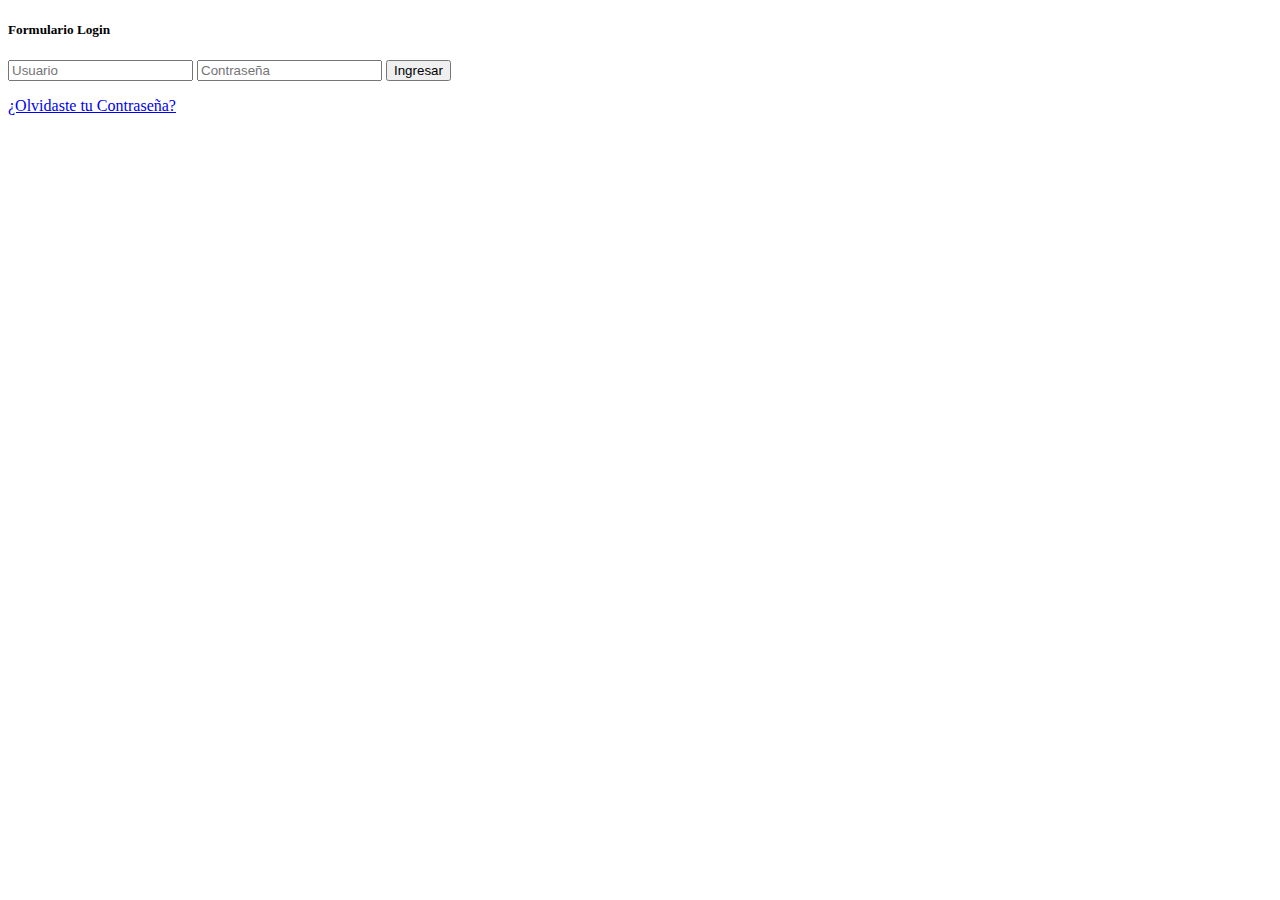
<file: html/login.html>
<!DOCTYPE html>
<html lang="en">
<head>
    <meta charset="UTF-8">
    <meta name="viewport" content="width=device-width, initial-scale=1.0">
    <title>Document</title>
</head>
<body>
    
    <section>
    
    <h5>Formulario Login</h5>
    <input type="text" name="usuario" value="" placeholder="Usuario">
    <input type="password" name="contraseña" value="" placeholder="Contraseña">
    <input type="submit" name="" value="Ingresar">
    <p><a href='#'>¿Olvidaste tu Contraseña?</a></p>

</section>
</body>
</html>
</file>
